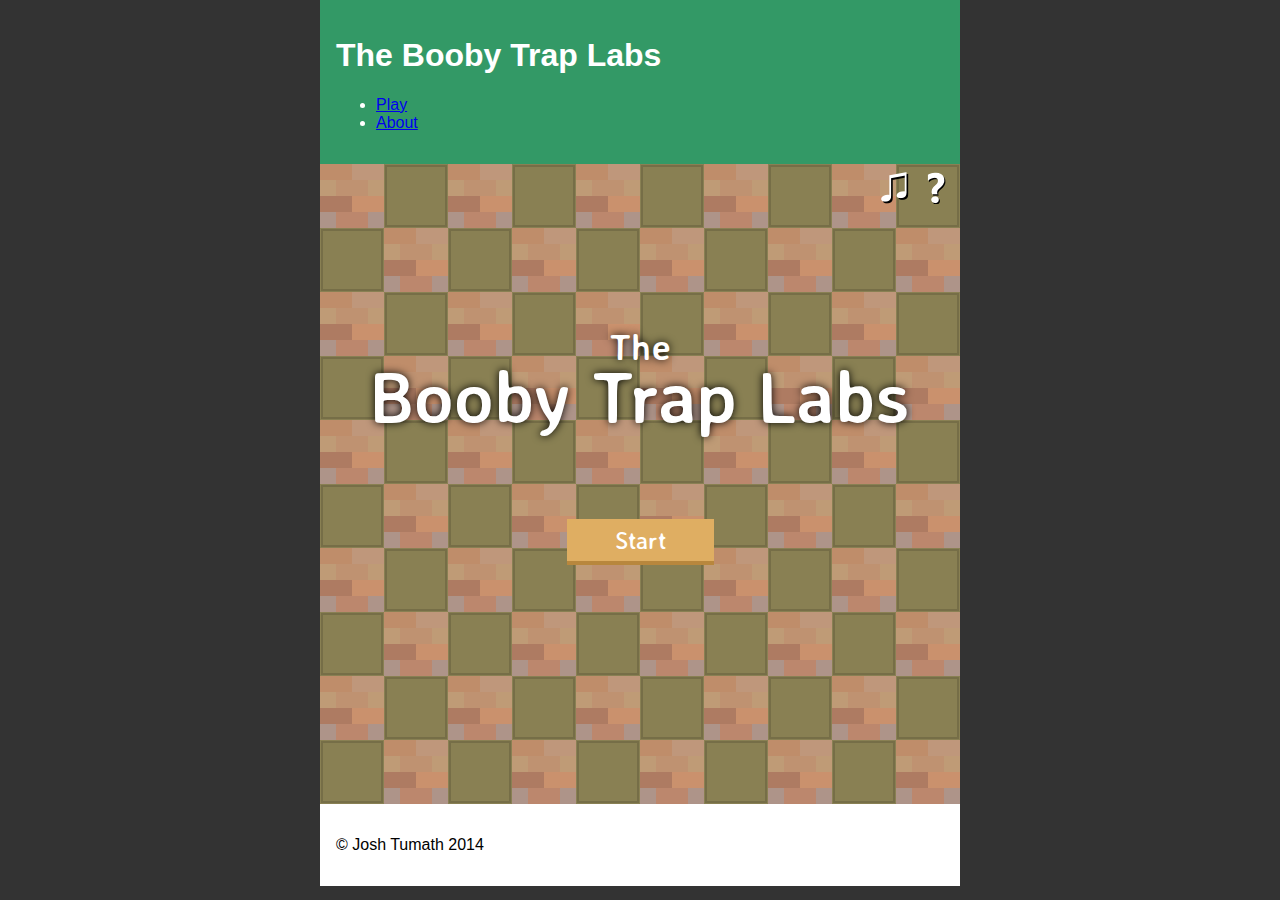
<file: index.html>
<!-- This Source Code Form is subject to the terms of the Mozilla Public
   - License, v. 2.0. If a copy of the MPL was not distributed with this
   - file, You can obtain one at http://mozilla.org/MPL/2.0/. -->

<!DOCTYPE html>
<html lang="en-gb">
  <head>
    <meta charset="utf-8">
    <title>The Booby Trap Labs</title>
    
    <link rel="stylesheet" href="css/main.css">
    
    <link rel="stylesheet" href="http://fonts.googleapis.com/css?family=Averia+Sans+Libre">
    <link rel="stylesheet" href="css/game.css">
  </head>
  <body>
    <header>
      <h1>The Booby Trap Labs</h1>
      
      <nav>
        <ul>
          <li>
            <a href="index.html">Play</a>
          </li>
          <li>
            <a href="about.html">About</a>
          </li>
        </ul>
      </nav>
    </header>
    
    <main>
      <article id="game">
        <p>Please wait for the game's script to load.</p>
        
        <p>(If it is taking a while to load, you may have scripting
        disabled.)</p>
      </article>
    </main>
    
    <footer>
      <p>&copy; Josh Tumath 2014</p>
    </footer>
    
    <script src="js/game.js" async></script>
  </body>
</html>
</file>
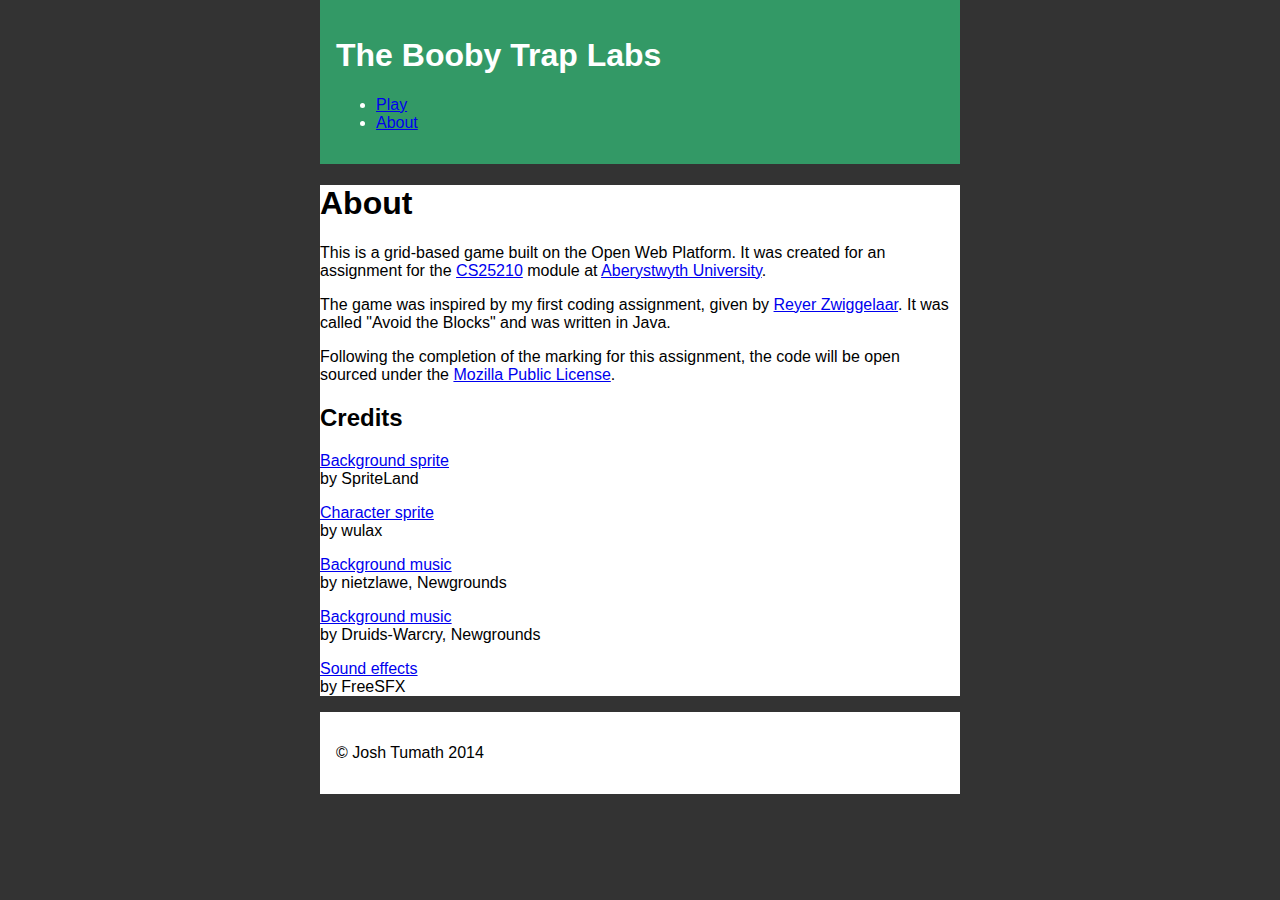
<file: about.html>
<!-- This Source Code Form is subject to the terms of the Mozilla Public
   - License, v. 2.0. If a copy of the MPL was not distributed with this
   - file, You can obtain one at http://mozilla.org/MPL/2.0/. -->

<!DOCTYPE html>
<html lang="en-gb">
  <head>
    <meta charset="utf-8">
    <title>The Booby Trap Labs</title>
    
    <link rel="stylesheet" href="css/main.css">
  </head>
  <body>
    <header>
      <h1>The Booby Trap Labs</h1>
      
      <nav>
        <ul>
          <li>
            <a href="index.html">Play</a>
          </li>
          <li>
            <a href="about.html">About</a>
          </li>
        </ul>
      </nav>
    </header>
    
    <main>
      <article>
        <h1>About</h1>
        <p>This is a grid-based game built on the Open Web Platform. It was
        created for an assignment for the
        <a href="http://www.aber.ac.uk/en/modules/deptcurrent/?m=CS25210">CS25210</a>
        module at <a href="http://www.aber.ac.uk/">Aberystwyth University</a>.
        
        <p>The game was inspired by my first coding assignment, given by
        <a href="http://www.aber.ac.uk/en/cs/staff-list/staff_profiles/?login=rrz">Reyer
        Zwiggelaar</a>. It was called "Avoid the Blocks" and was written in
        Java.</p>
        
        <p>Following the completion of the marking for this assignment, the code
        will be open sourced under the
        <a href="http://www.mozilla.org/MPL/2.0/">Mozilla Public License</a>.</p>
        
        <h2>Credits</h2>
        <p><a href="http://www.spriteland.com/sprites/tileable-brick-background-tileset-for-platform-games.html">
        Background sprite</a><br>
        by SpriteLand</p>
        
        <p><a href="http://opengameart.org/content/lpc-medieval-fantasy-character-sprites">
        Character sprite</a><br>
        by wulax</p>
        
        <p><a href="http://www.newgrounds.com/audio/listen/546131">
        Background music</a><br>
        by nietzlawe, Newgrounds</p>
        
        <p><a href="http://www.newgrounds.com/audio/listen/456194">
        Background music</a><br>
        by Druids-Warcry, Newgrounds</p>
        
        <p><a href="http://www.freesfx.co.uk/">
        Sound effects</a><br>
        by FreeSFX</p>
      </article>
    </main>
    
    <footer>
      <p>&copy; Josh Tumath 2014</p>
    </footer>
  </body>
</html>
</file>
<file: css/main.css>
/* This Source Code Form is subject to the terms of the Mozilla Public
 * License, v. 2.0. If a copy of the MPL was not distributed with this
 * file, You can obtain one at http://mozilla.org/MPL/2.0/. */

body {
  margin: 0;
  font-family: sans-serif;
  background: #333333;
}

header,
main,
footer {
  display: block;
  -moz-box-sizing: border-box;
  box-sizing: border-box;
  margin: auto;
  width: 640px;
}

header {
  padding: 1rem;
  background: #339966;
  color: white;
}

footer {
  padding: 1rem;
  background: white;
}

main {
  background: white;
}
</file>
<file: css/game.css>
/* This Source Code Form is subject to the terms of the Mozilla Public
 * License, v. 2.0. If a copy of the MPL was not distributed with this
 * file, You can obtain one at http://mozilla.org/MPL/2.0/. */

#game {
  position: relative;
  overflow: hidden;
  width: 640px;
  height: 640px;
  background: black;
  font-family: "Averia Sans Libre", cursive;
  color: white;
}

#game-menu,
canvas {
  position: absolute;
  top: 0;
  right: 0;
  bottom: 0;
  left: 0;
}

/* **** *
 * Menu *
 * **** */
#game-menu {
  padding: 64px 0 0;
  background: url("../images/menu-bg.png") black;
  -webkit-animation: 5s infinite linear menu-bg;
  animation: 5s infinite linear menu-bg;
}

@-webkit-keyframes menu-bg {
  0%   { background-position:     0     0; }
  100%  { background-position: -128px 128px; }
}

@keyframes menu-bg {
  0%   { background-position:     0     0; }
  100%  { background-position: -128px 128px; }
}

#game-menu h1 {
  margin: 96px 0;
  font-size: 36px;
  text-align: center;
  text-shadow: 0 0 0.25em black;
  -webkit-animation: 4s infinite menu-heading;
  animation: 4s infinite menu-heading;
}

@-webkit-keyframes menu-heading {
  0%   { -webkit-transform: rotate(-5deg); }
  50%  { -webkit-transform: rotate( 5deg); }
  100% { -webkit-transform: rotate(-5deg); }
}

@keyframes menu-heading {
  0%   { transform: rotate(-5deg); }
  50%  { transform: rotate( 5deg); }
  100% { transform: rotate(-5deg); }
}

#game-menu h1 strong {
  display: block;
  font-size: 2em;
  font-weight: inherit;
  line-height: 0.75em;
}

#game-menu button {
  display: block;
  margin: auto;
  padding: 0.25em 2em;
  background: #DFAE62;
  border: none;
  box-shadow: 0 4px 0 0 #B8873D;
  font-family: inherit;
  font-size: 24px;
  color: white;
}

#game-menu button:hover,
#game-menu button:focus {
  background: #E7C083;
}

#game-menu button:active {
  box-shadow: none;
  -webkit-transform: translateY(4px);
  transform: translateY(4px);
}

/* ******** *
 * Controls *
 * ******** */
#game-controls {
  position: absolute;
  top: 4px;
  right: 4px;
}

#game-controls button {
  padding: 4px;
  background: none;
  border: none;
}

#game-controls button:hover,
#game-controls button:focus {
  background: rgba(255, 255, 255, 0.5);
}

#game-controls img {
  display: block;
}

/* ************ *
 * Dialog boxes *
 * ************ */
.game-dialog {
  position: absolute;
  top: 0;
  right: 0;
  bottom: 0;
  left: 0;
  z-index: 1;
  padding: 32px;
  background: rgba(0, 0, 0, 0.75);
  box-shadow: inset 0 0 48px 24px black;
}

.game-dialog-close {
  position: absolute;
  top: 32px;
  right: 32px;
  padding: 8px;
  background: #DFAE62;
  border: none;
  box-shadow: 0 4px 0 0 #B8873D;
  color: white;
}

.game-dialog-close:hover,
.game-dialog-close:focus {
  background: #E7C083;
}

.game-dialog-close:active {
  box-shadow: none;
  -webkit-transform: translateY(4px);
  transform: translateY(4px);
}

.game-dialog-close img {
  display: block;
}

.game-dialog h2 {
  margin: 0 0 32px;
  font-size: 32px;
}


/* ******** *
 * Gameplay *
 * ******** */
#game-stats {
  position: absolute;
  top: 8px;
  left: 8px;
  font-size: 13px;
  text-shadow: 1px 1px 0 black;
}

#game-stats p {
  margin: 0;
}

#game-stats strong {
  display: inline-block;
  min-width: 6em;
  font-weight: normal;
}

#game-stats span {
  font-family: monospace;
}
</file>
